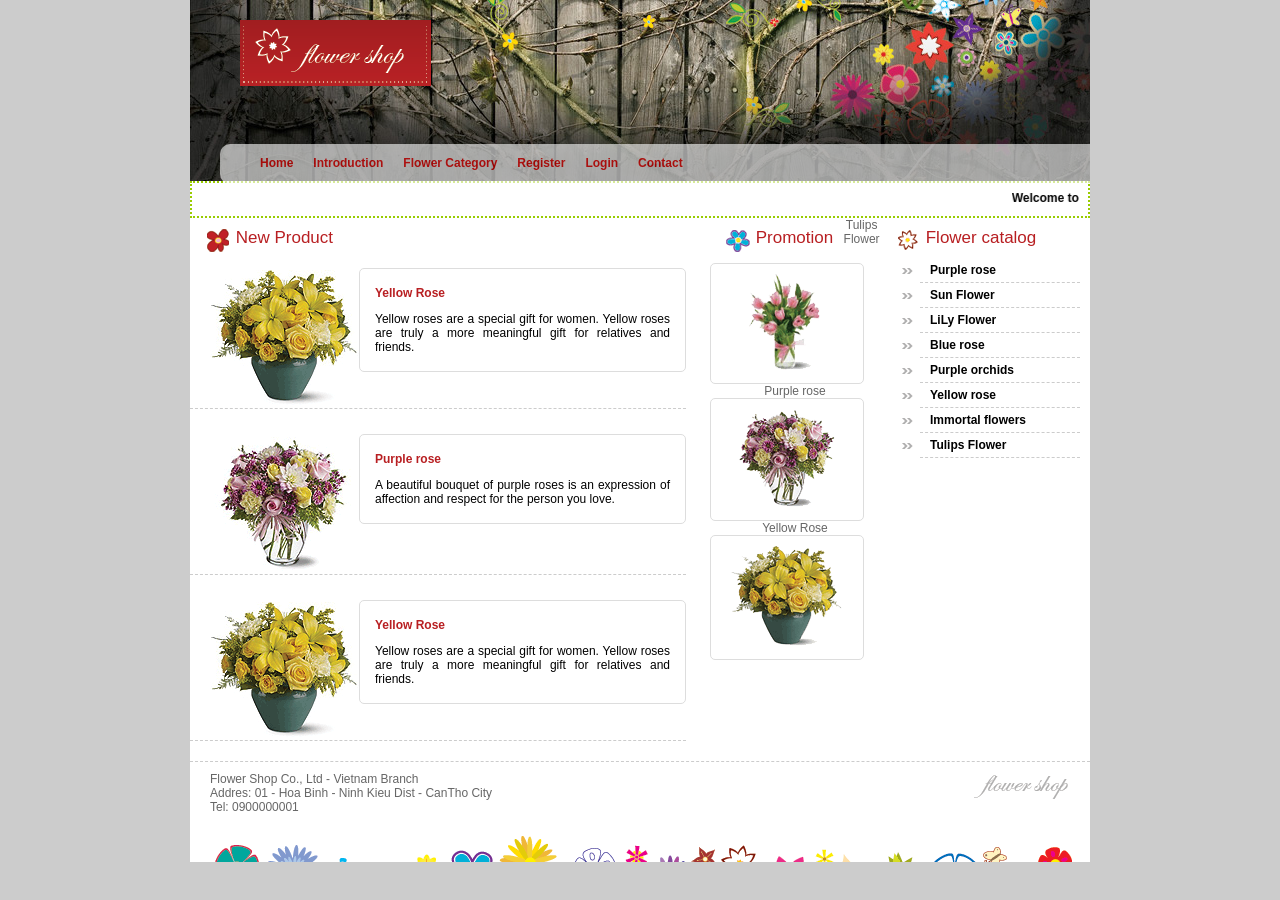
<file: Flower Shop/index.html>
<!DOCTYPE html>
<html>
<head>
    <meta http-equiv="Content-Type" content="text/html; charset=utf-8" />
    <title>Flower website</title>
    <link rel="stylesheet" href="style.css" />
</head>
<body>
    <div id="wrap">
        <header id="header">
            <div id="logo"><img src="images/logo.gif" width="191" height="66" alt="Flower Shop" /></div>
            <nav id="menu_top">
                <ul class="level1">
                    <li><a href="#">Home</a></li>
                    <li><a href="#">Introduction</a></li>
                    <li><a href="#">Flower Category</a>
                        <ul class="level2">
                            <li><a href="#">Sun Flower</a></li>
                            <li><a href="#">Rose Flower</a></li>
                            <li><a href="#">Lily Flower</a></li>
                            <li><a href="#">Tulips Flower</a></li>
                        </ul>
                    </li>
                    <li><a href="dangky.html">Register</a></li>
                    <li><a href="#">Login</a></li>
                    <li><a href="lienhe.html">Contact</a></li>
                </ul>
            </nav>
        </header>

        <div id="welcome">
            <marquee direction="left" behavior="scroll" scrollamount="4">
                Welcome to the online sales website - Flower Shop
            </marquee>
        </div>

        <section id="center_content">
            <div id="left">
                <div class="title"><img src="images/bullet1.gif" align="top" /> New Product</div>
                
                <div class="product">
                    <div class="img"><img src="images/prod1.gif" /></div>
                    <div class="description">
                        <p class="name">Yellow Rose</p>
                        <p class="about">Yellow roses are a special gift for women. Yellow roses are truly a more meaningful gift for relatives and friends.</p>
                    </div>
                </div>
                
                <div class="product">
                    <div class="img"><img src="images/prod2.gif" /></div>
                    <div class="description">
                        <p class="name">Purple rose</p>
                        <p class="about">A beautiful bouquet of purple roses is an expression of affection and respect for the person you love.</p>
                    </div>
                </div>
                
                <div class="product">
                    <div class="img"><img src="images/prod1.gif" /></div>
                    <div class="description">
                        <p class="name">Yellow Rose</p>
                        <p class="about">Yellow roses are a special gift for women. Yellow roses are truly a more meaningful gift for relatives and friends.</p>
                    </div>
                </div>
            </div>

            <div id="right">
                
                <div id="promotion">
                    <div class="title"><img src="images/bullet2.gif" align="top" /> Promotion</div>
                    <div class="product_small">
                        <div class="name">Tulips Flower</div>
                        <div class="img"><img src="images/thumb1.gif" /></div>
                    </div>
                    <div class="product_small">
                        <div class="name">Purple rose</div>
                        <div class="img"><img src="images/thumb2.gif" /></div>
                    </div>
                    <div class="product_small">
                        <div class="name">Yellow Rose</div>
                        <div class="img"><img src="images/thumb3.gif" /></div>
                    </div>
                </div>

                <aside id="categories">
                    <div class="title"><img src="images/bullet5.gif" align="top" /> Flower catalog</div>
                    <ul class="menu_right">
                        <li>Purple rose</li>
                        <li>Sun Flower</li>
                        <li>LiLy Flower</li>
                        <li>Blue rose</li>
                        <li>Purple orchids</li>
                        <li>Yellow rose</li>
                        <li>Immortal flowers</li>
                        <li>Tulips Flower</li>
                    </ul>
                </aside>

            </div> </section> <div style="clear:both"></div>
        <footer id="footer">
            <div class="left"> Flower Shop Co., Ltd - Vietnam Branch
                <br /> Addres: 01 - Hoa Binh - Ninh Kieu Dist - CanTho City
                <br /> Tel: 0900000001
            </div>
            <div class="right"><img src="images/footer_logo.gif" width="97" height="29" />
            </div>
        </footer>
    </div> </body>
</html>
</file>
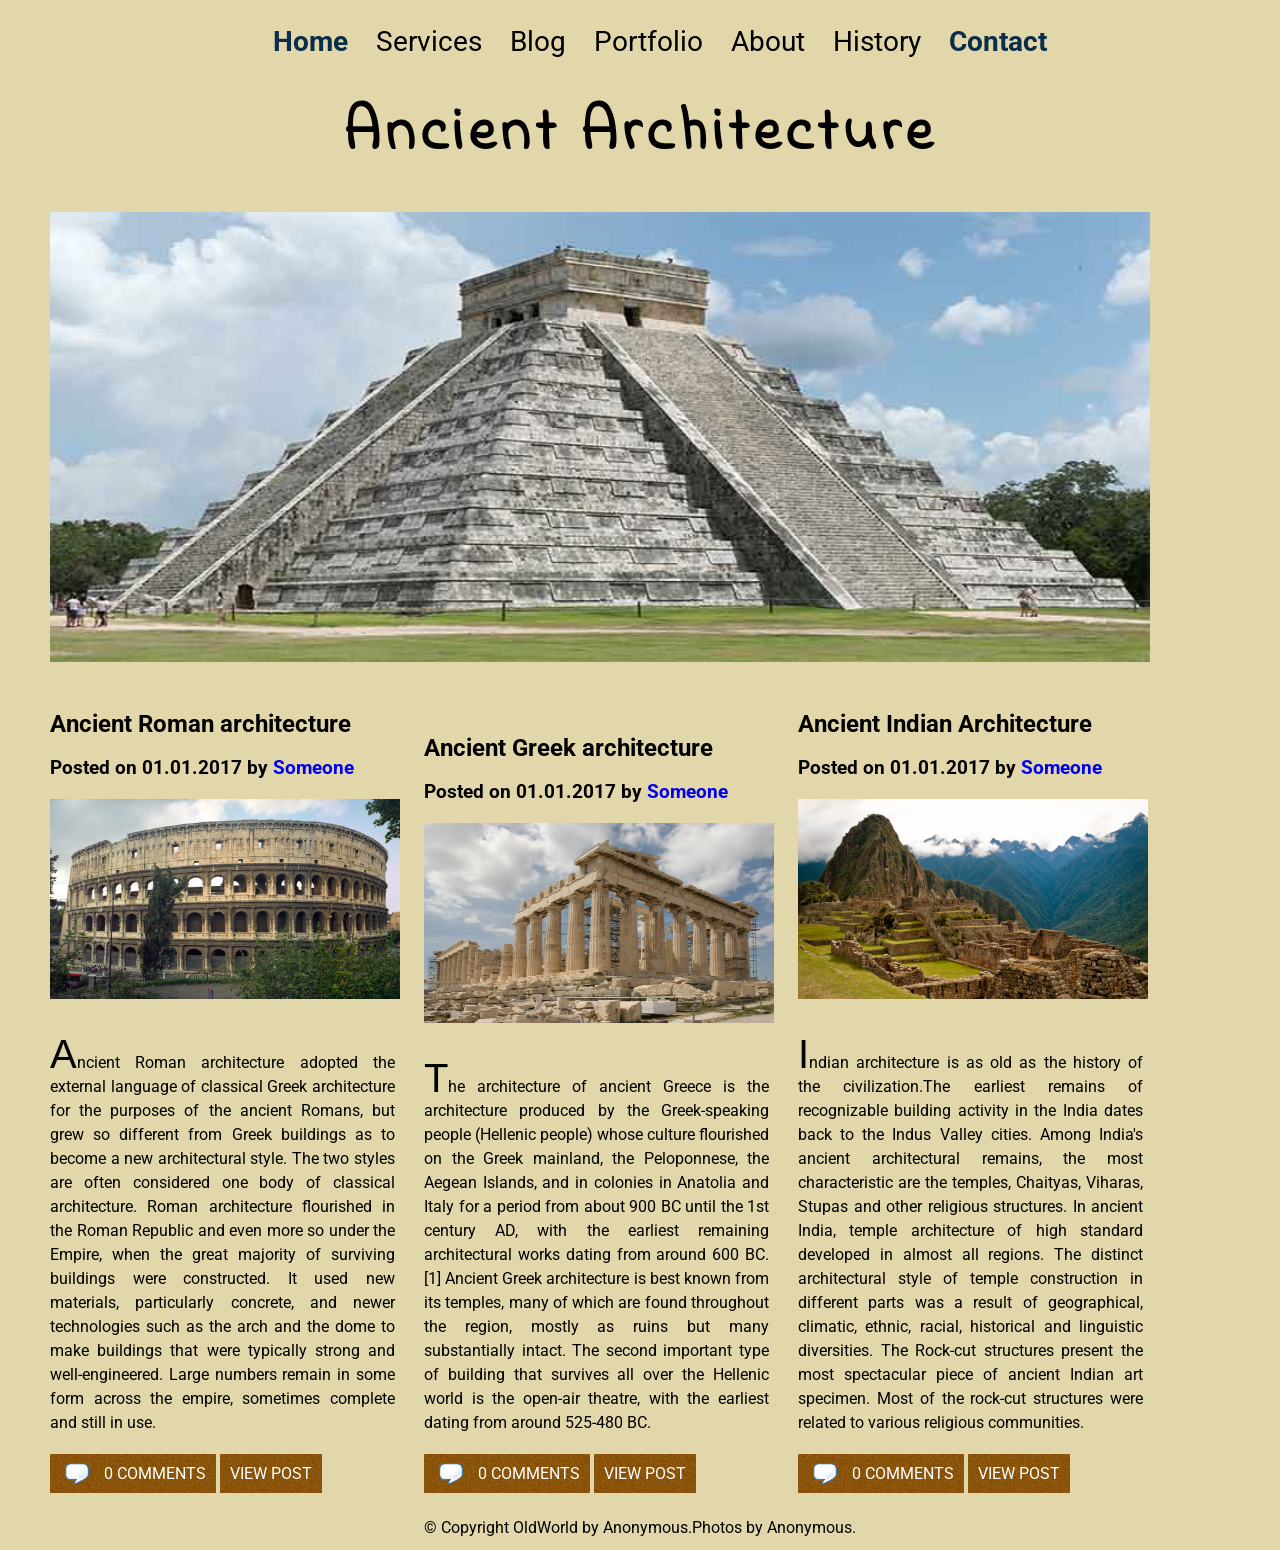
<file: Ancient Architecture/ancient-architecture.html>
<!DOCTYPE html>
<html lang="en">
<head>
    <meta charset="UTF-8">
    <title>Ancient Architecture</title>
    <link rel="stylesheet" type="text/css" href="ancient-architecture.css"/>
</head>
<body>
<nav>
    <ul>
        <li><a href="#" class="home">Home</a></li>
        <li><a href="#">Services</a></li>
        <li><a href="#">Blog</a></li>
        <li><a href="#">Portfolio</a></li>
        <li><a href="#">About</a></li>
        <li><a href="#">History</a></li>
        <li><a href="#">Contact</a></li>
    </ul>
</nav>
<h1>Ancient Architecture</h1>
<div class="img-container">
    <img src="images/Mayan_Architecture.jpg" alt="mayan-architecture"/>
</div>

<main>
    <article>
        <h2>Ancient Roman architecture</h2>
        <h3>Posted on 01.01.2017 by <a href="#">Someone</a></h3>
        <img src="images/Roma.jpg" alt="rome"/>
        <p>
            Ancient Roman architecture adopted the external language of classical Greek architecture for the
            purposes of the ancient Romans, but grew so different from Greek buildings as to become a new
            architectural style. The two styles are often considered one body of classical architecture. Roman
            architecture flourished in the Roman Republic and even more so under the Empire, when the great
            majority of surviving buildings were constructed. It used new materials, particularly concrete, and
            newer technologies such as the arch and the dome to make buildings that were typically strong and
            well-engineered. Large numbers remain in some form across the empire, sometimes complete and still
            in use.
        </p>
        <p>
            <span class="comments"><a href="#">0 comments</a></span>

            <span class="readmore"><a href="#">view post</a></span>
        </p>
    </article>

    <article>
        <h2>Ancient Greek architecture</h2>
        <h3>Posted on 01.01.2017 by <a href="#">Someone</a></h3>
        <img src="images/Greek.jpg" alt=""/>
        <p>
            The architecture of ancient Greece is the architecture produced by the Greek-speaking people
            (Hellenic people) whose culture flourished on the Greek mainland, the Peloponnese, the Aegean
            Islands, and in colonies in Anatolia and Italy for a period from about 900 BC until the 1st century
            AD, with the earliest remaining architectural works dating from around 600 BC.[1]
            Ancient Greek architecture is best known from its temples, many of which are found throughout the
            region, mostly as ruins but many substantially intact. The second important type of building that
            survives all over the Hellenic world is the open-air theatre, with the earliest dating from around
            525-480 BC.
        </p>
        <p>
            <span class="comments"><a href="#">0 comments</a></span>

            <span class="readmore"><a href="#">view post</a></span>
        </p>
    </article>


    <article>
        <h2>Ancient Indian Architecture</h2>
        <h3>Posted on 01.01.2017 by <a href="#">Someone</a></h3>
        <img src="images/ancient-indian-architecture.jpg" alt=""/>
        <p>
            Indian architecture is as old as the history of the civilization.The earliest remains of
            recognizable building activity in the India dates back to the Indus Valley cities. Among India's
            ancient architectural remains, the most characteristic are the temples, Chaityas, Viharas, Stupas
            and other religious structures. In ancient India, temple architecture of high standard developed in
            almost all regions. The distinct architectural style of temple construction in different parts was a
            result of geographical, climatic, ethnic, racial, historical and linguistic diversities.
            The Rock-cut structures present the most spectacular piece of ancient Indian art specimen. Most of
            the rock-cut structures were related to various religious communities.
        </p>
        <p>
            <span class="comments"><a href="#">0 comments</a></span>

            <span class="readmore"><a href="#">view post</a></span>
        </p>
    </article>
</main>
<footer>
    &copy; Copyright OldWorld by Anonymous.Photos by Anonymous.
</footer>
</body>
</html>
</file>
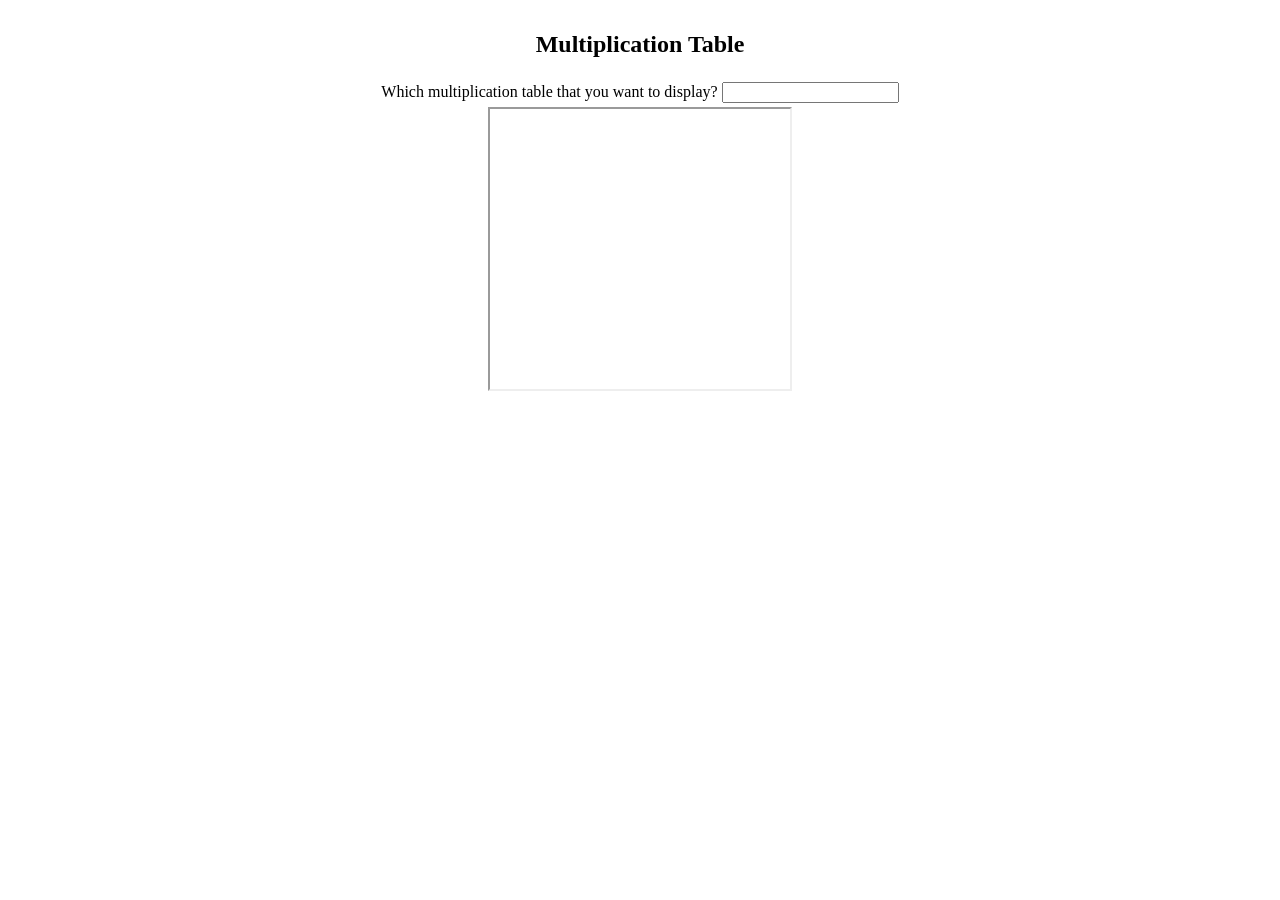
<file: buoi11/ex11.html>
<!DOCTYPE HTML>
<html>
<head>
<meta charset="utf-8">
<meta name="viewport" content="width=device-width,initial-scale=1.0">
<title>Simple Calculator</title>
<script>
function display() {
    var a = document.f.a.value;  
    var iframe = document.getElementById("view_area");
    var iframeDoc = iframe.contentDocument || iframe.contentWindow.document;
    iframeDoc.open();
    iframeDoc.write("");
    
    if(a == "" || isNaN(a)) {
        iframeDoc.write("<font color='red'>You must enter a number</font>");
    } else {
        iframeDoc.write("<b>Multiplication table of " + a + ":</b><br/>");
        for(var i = 1; i <= 10; i++) {
            iframeDoc.write(a + " x " + i + " = " + (a * i) + "<br/>");
        }
    }
    iframeDoc.close();  
}
</script>
</head>
<body>
<form name="f">
    <table border="0" align="center">
        <tr>
            <td colspan="2" align="center">
                <h2>Multiplication Table</h2>
            </td>
        </tr>
        <tr> 
            <td align="right">Which multiplication table that you want to display?</td>
            <td><input name="a" size="5" type="number" onchange="display()" onkeyup="display()"></td>
        </tr>
        <tr>
            <td colspan="2" align="center">
                <iframe id="view_area" src="about:blank" width="300" height="280"></iframe>
            </td>
        </tr>
    </table>
</form>
</body>
</html>
</file>
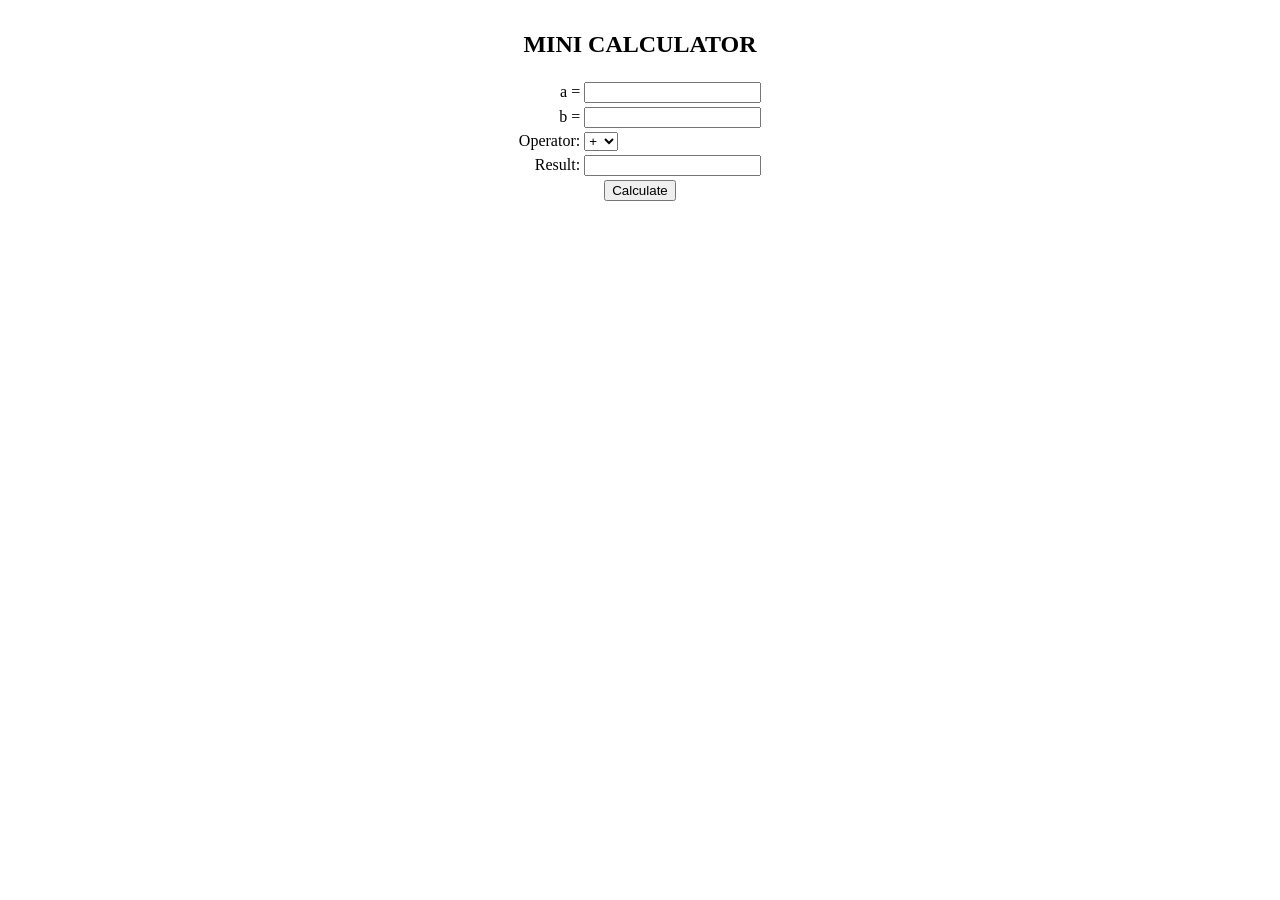
<file: buoi12/buoi12.html>
<!DOCTYPE HTML>
<html>
<head>
<meta charset="utf-8">
<title>Mini calculator</title>
<script language="javascript">
function calculate() {
    var a = document.frmCal.txta;
    var b = document.frmCal.txtb;
    var o = document.frmCal.slto;
    var r = document.frmCal.txtr;

    var numberFormat = /^[+-]?\d+(\.\d+)?$/;

    if(numberFormat.test(a.value) == false) {
        alert("a must be a number!");
        a.focus();
    } else if(numberFormat.test(b.value) == false) {
        alert("b must be a number!");
        b.focus();
    }
    else if((o.value=="/" || o.value=="%") && parseInt(b.value)==0) {
        alert("b can't be 0!");
        r.value = "";
        b.focus();
    } else
        r.value = eval(a.value + o.value + b.value);
}
</script>
</head>
<body>
<form name="frmCal">
    <table border="0" align="center">
        <tr><td colspan="2" align="center">
            <h2>MINI CALCULATOR </h2></td></tr>
        <tr><td align="right">a = </td>
            <td><input name="txta" /></td></tr>
        <tr><td align="right">b = </td>
            <td><input name="txtb" /></td></tr>
        <tr><td align="right">Operator: </td>
            <td><select name="slto">
                <option value="+">+</option>
                <option value="-">-</option>
                <option value="*">*</option>
                <option value="/">/</option>
                <option value="%">%</option>
            </select>
            </td></tr>
        <tr><td align="right">Result: </td>
            <td><input name="txtr" readonly /></td></tr>
        <tr><td colspan="2" align="center">
            <input type="button" value="Calculate" 
                   onClick="calculate()">
        </td></tr>
    </table>
</form>
</body>
</html>
</file>
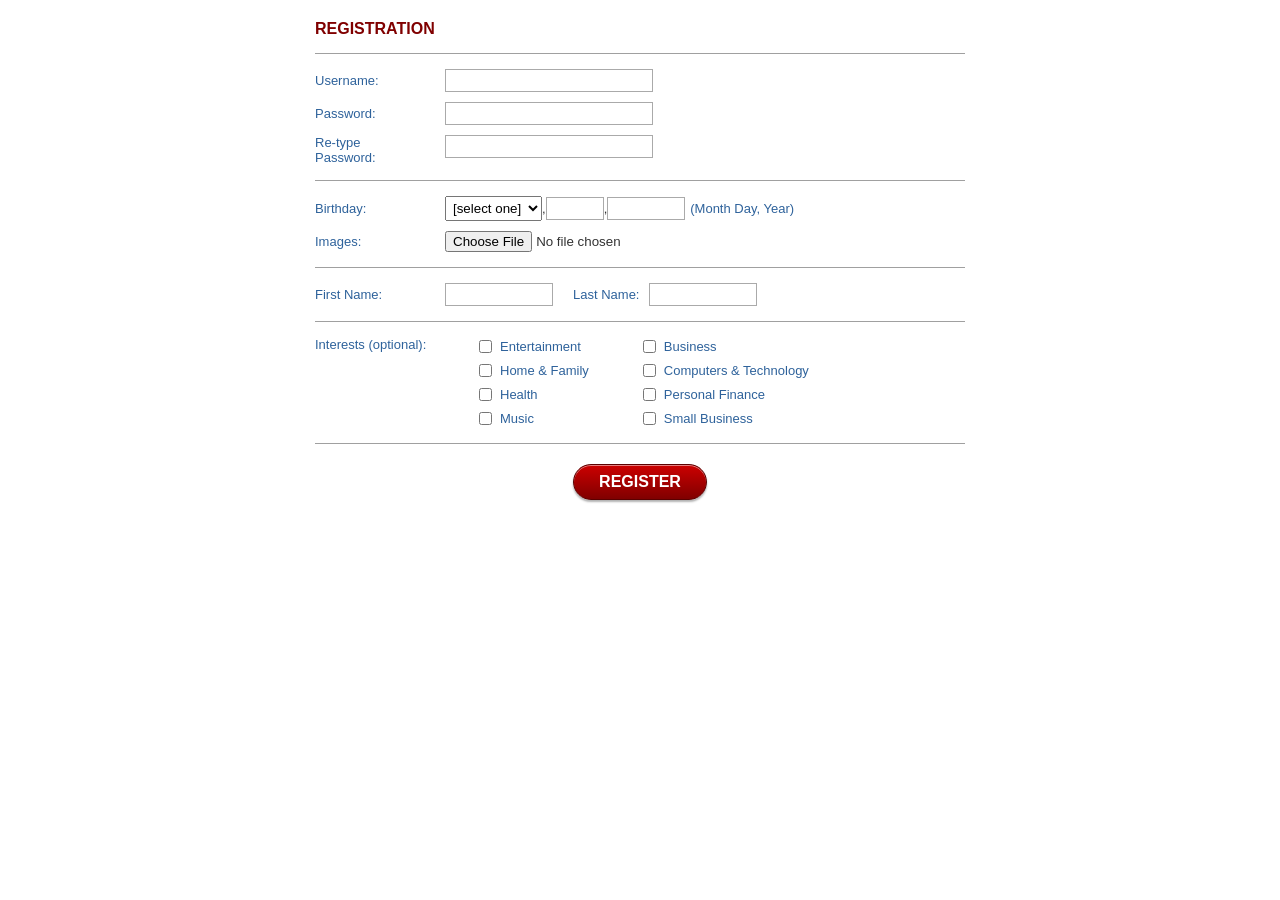
<file: buoi13/buoi13.html>
<!DOCTYPE html>
<html lang="en">
<head>
<meta charset="UTF-8">
<meta name="viewport" content="width=device-width, initial-scale=1.0">
<title>Registration Form</title>
<style>
    body {
        font-family: Arial, sans-serif;
        font-size: 13px;
        color: #333;
    }

    .form-container {
        width: 650px;
        margin: 20px auto;
    }

    h2 {
        color: #800000;
        font-size: 16px;
        margin-bottom: 10px;
    }

    hr {
        border: 0;
        border-top: 1px solid #a0a0a0;
        margin: 15px 0;
    }

    .row {
        display: flex;
        margin-bottom: 10px;
        align-items: center;
    }

    .row.align-top {
        align-items: flex-start;
    }

    .label {
        width: 130px;
        color: #2e629b;
        flex-shrink: 0;
    }

    .input-field {
        width: 200px;
        padding: 3px;
        border: 1px solid #aaa;
    }

    .short-input {
        width: 50px;
        padding: 3px;
        border: 1px solid #aaa;
    }

    .hint {
        color: #2e629b;
        margin-left: 5px;
    }

    .inline-group {
        display: flex;
        align-items: center;
    }

    .inline-group .input-field {
        width: 100px;
    }

    .inline-group .second-label {
        color: #2e629b;
        margin: 0 10px 0 20px;
    }

    .interests-container {
        display: flex;
        width: 100%;
    }

    .interests-col {
        display: flex;
        flex-direction: column;
        gap: 5px;
        margin-left: 30px;
    }

    .interests-col label {
        color: #2e629b;
        display: flex;
        align-items: center;
        gap: 5px;
    }

    .submit-container {
        text-align: center;
        margin-top: 20px;
    }

    .btn-register {
        background: linear-gradient(to bottom, #cc0000, #800000);
        border: 1px solid #5a0000;
        color: white;
        font-weight: bold;
        font-size: 16px;
        padding: 8px 25px;
        border-radius: 20px;
        cursor: pointer;
        box-shadow: inset 0px 1px 0px rgba(255,255,255,0.5), 0px 2px 2px rgba(0,0,0,0.3);
    }

    .btn-register:hover {
        background: linear-gradient(to bottom, #e60000, #990000);
    }
</style>
</head>
<body>

<div class="form-container">
    <h2>REGISTRATION</h2>
    
    <hr>
    
    <div class="row">
        <div class="label">Username:</div>
        <input type="text" class="input-field" name="username">
    </div>
    <div class="row">
        <div class="label">Password:</div>
        <input type="password" class="input-field" name="password">
    </div>
    <div class="row align-top">
        <div class="label">Re-type<br>Password:</div>
        <input type="password" class="input-field" name="re_password">
    </div>
    
    <hr>
    
    <div class="row">
        <div class="label">Birthday:</div>
        <div class="inline-group">
            <select style="padding: 3px;">
                <option>[select one]</option>
                <option>January</option>
                <option>February</option>
                <option value="3">March</option>
                <option value="4">April</option>
                <option value="5">May</option>
                <option value="6">June</option>
                <option value="7">July</option>
                <option value="8">August</option>
                <option value="9">September</option>
                <option value="10">October</option>
                <option value="11">November</option>
                <option value="12">December</option>
            </select> , 
            <input type="text" class="short-input" name="day"> , 
            <input type="text" class="short-input" name="year" style="width: 70px;">
            <span class="hint">(Month Day, Year)</span>
        </div>
    </div>
    <div class="row">
        <div class="label">Images:</div>
        <input type="file" name="image">
    </div>
    
    <hr>
    
    <div class="row">
        <div class="label">First Name:</div>
        <div class="inline-group">
            <input type="text" class="input-field" name="first_name">
            <div class="second-label">Last Name:</div>
            <input type="text" class="input-field" name="last_name">
        </div>
    </div>
    
    <hr>
    
    <div class="row align-top">
        <div class="label" style="width: auto; min-width: 130px;">Interests (optional):</div>
        <div class="interests-container">
            <div class="interests-col">
                <label><input type="checkbox" name="interest" value="Entertainment"> Entertainment</label>
                <label><input type="checkbox" name="interest" value="Home"> Home & Family</label>
                <label><input type="checkbox" name="interest" value="Health"> Health</label>
                <label><input type="checkbox" name="interest" value="Music"> Music</label>
            </div>
            <div class="interests-col" style="margin-left: 50px;">
                <label><input type="checkbox" name="interest" value="Business"> Business</label>
                <label><input type="checkbox" name="interest" value="Tech"> Computers & Technology</label>
                <label><input type="checkbox" name="interest" value="Finance"> Personal Finance</label>
                <label><input type="checkbox" name="interest" value="SmallBusiness"> Small Business</label>
            </div>
        </div>
    </div>
    
    <hr>
    
    <div class="submit-container">
        <button type="submit" class="btn-register">REGISTER</button>
    </div>
</div>

</body>
</html>
</file>
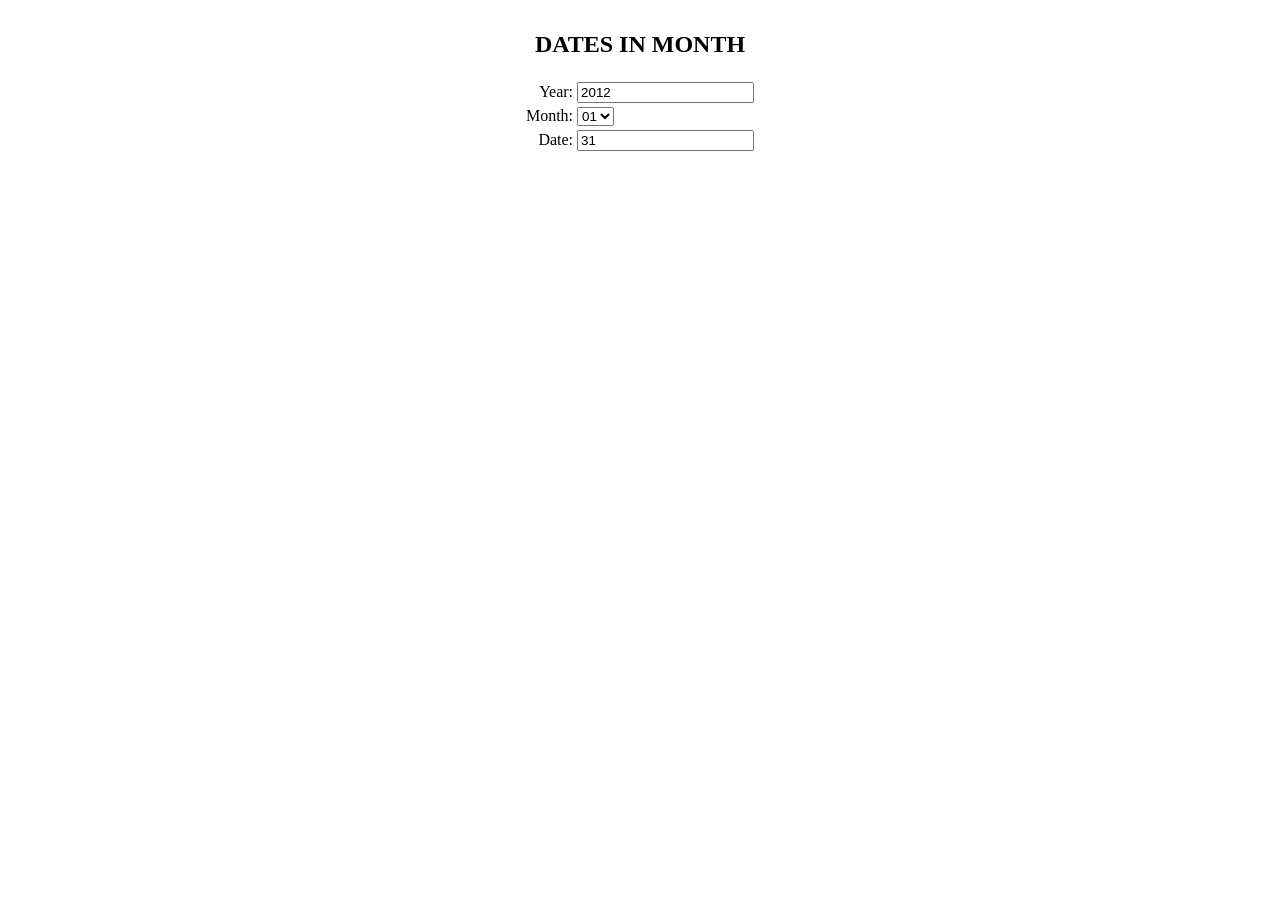
<file: Buổi 10/buoi10.html>
<!DOCTYPE HTML>
<html>
<head>
<meta charset="utf-8">
<title>Dates in month</title>
<script language="javascript">
function isLeapYear(n) {
    return (n%4==0 && n%100!=0) || n%400==0;
}
function update() {
    year  = document.f.year;
    month = document.f.month;
    date  = document.f.date;
    if(year.value=="" || isNaN(year.value)) {
        date.value = "Year must a number";
        year.focus();
    } else
        switch(month.value) {
            case "1":
            case "3":
            case "5":
            case "7":
            case "8":
            case "10":
            case "12":
                date.value = 31;
                break;
            case "4":
            case "6":
            case "9":
            case "11":
                date.value = 30;
                break;
            case "2":
                date.value = isLeapYear(year.value)? 29: 28;
                break;
        }
}
</script>
</head>
<body onload="update()">
<form name="f">
    <table border="0" align="center">
        <tr><td colspan="2" align="center">
            <h2>DATES IN MONTH</h2></td></tr>
        <tr><td align="right">Year: </td>
            <td><input name="year" value="2012"
                       onblur="update()" /></td>
        </tr>
        <tr><td align="right">Month: </td>
            <td><select name="month" onblur="update()">
                <option value="1">01</option>
                <option value="2">02</option>
                <option value="3">03</option>
                <option value="4">04</option>
                <option value="5">05</option>
                <option value="6">06</option>
                <option value="7">07</option>
                <option value="8">08</option>
                <option value="9">09</option>
                <option value="10">10</option>
                <option value="11">11</option>
                <option value="12">12</option>
            </select>
            </td></tr>
        <tr><td align="right">Date: </td>
            <td><input name="date" readonly="readonly" /></td>
        </tr>
    </table>
</form></body></html>
</file>
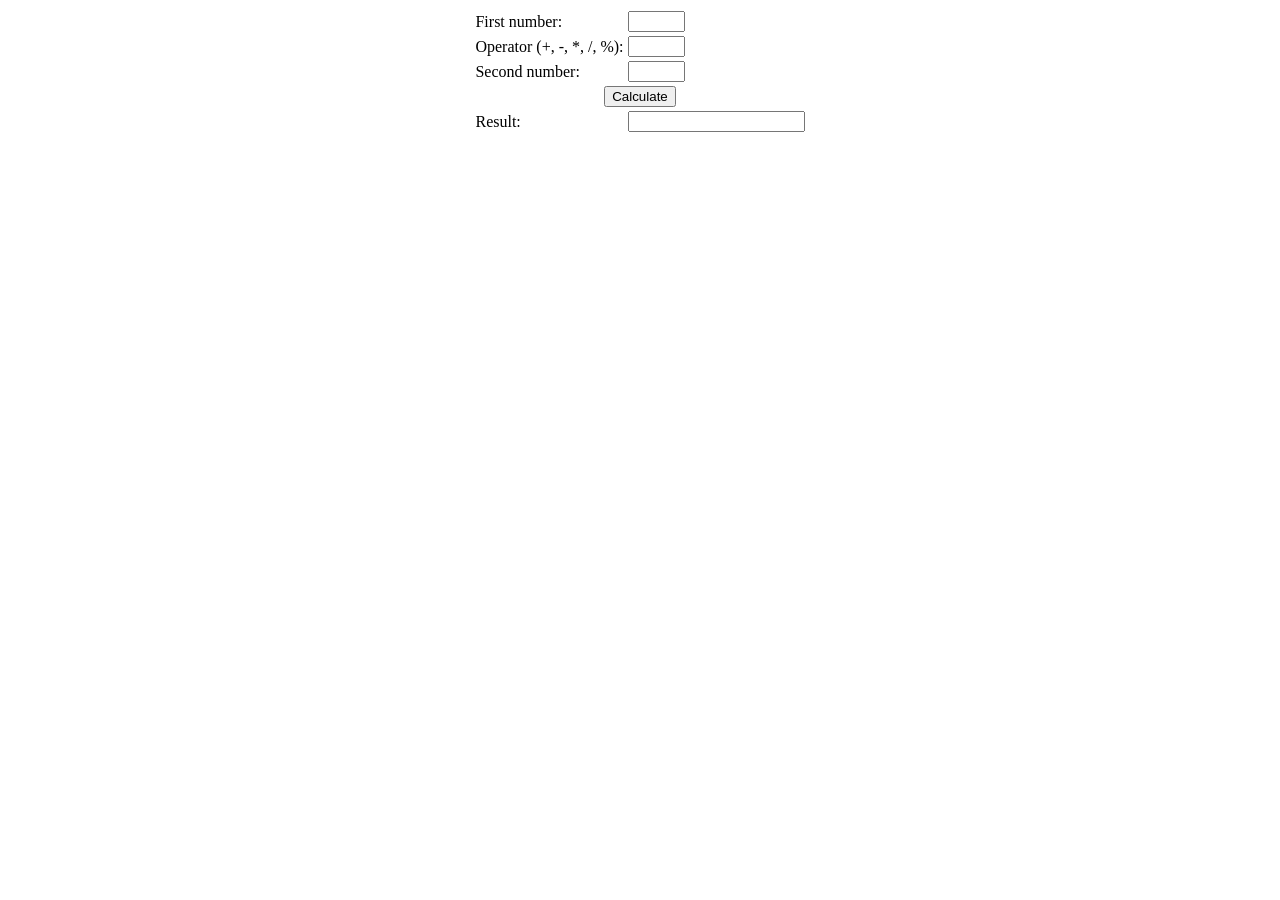
<file: buổi 11/ex11.html>
<!DOCTYPE HTML>
<html>
<head>
<meta charset="utf-8">
<title>Simple Calculator</title>
<script language="javascript">
function calculate() {
    var f = document.f;
    var n1 = f.n1.value;
    var op = f.op.value;
    var n2 = f.n2.value;

    var regex = /^\d+$/;

    if (!regex.test(n1) || !regex.test(n2)) {
        alert("You must enter a valid number!");
        return;
    }

    try {
        var result = eval(n1 + op + n2);
        f.result.value = result;
    } catch (e) {
        alert("Invalid expression!");
    }
}
</script>
</head>
<body>
<form name="f">
    <table border="0" align="center">
    <tr>
        <td>First number:</td>
        <td><input type="text" name="n1" size="5"></td>
    </tr>
    <tr>
        <td>Operator (+, -, *, /, %):</td>
        <td><input type="text" name="op" size="5"></td>
    </tr>
    <tr>
        <td>Second number:</td>
        <td><input type="text" name="n2" size="5"></td>
    </tr>
    <tr>
        <td colspan="2" align="center">
            <input type="button" value="Calculate" onclick="calculate()">
        </td>
    </tr>
    <tr>
        <td>Result:</td>
        <td><input type="text" name="result" readonly></td>
    </tr>
    </table>
</form>
</body>
</html>
</file>
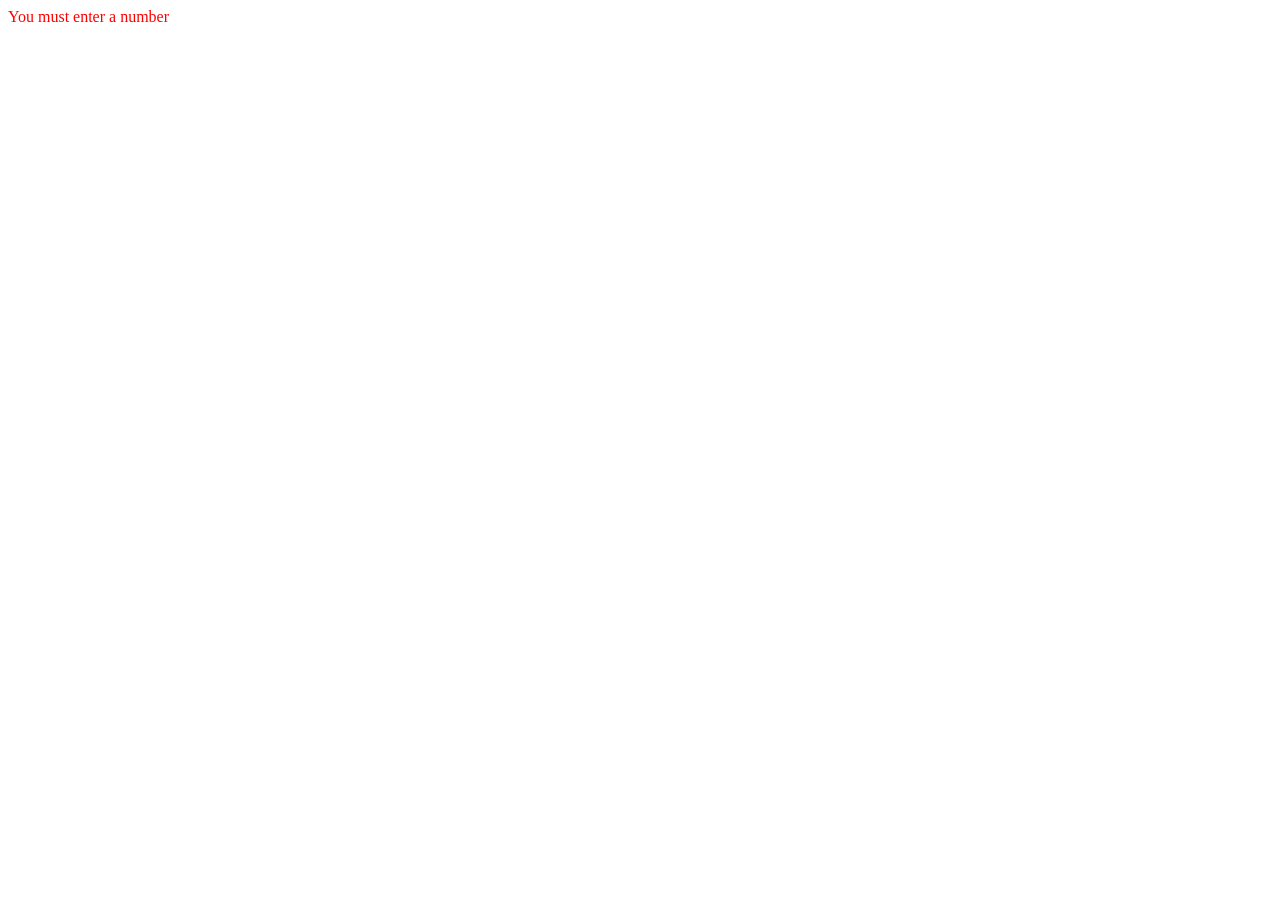
<file: Buổi 9/ex03.html>
<html>
<head>
<meta http-equiv="Content-Type" content="text/html; charset=utf-8" />
<title>ex03</title>
<script language="javascript">
var txta = prompt("Enter any integer");

if(txta == null || txta == "" || isNaN(txta))
    document.write("<font color='red'>You must enter a number</font>");
else if(txta % 2 == 0)
    document.write("<font color='green'><b>" + txta + " is an even number</b></font>");
else
    document.write("<font color='blue'><i>" + txta + " is an odd number</i></font>");
</script>
</head>
<body>
</body>
</html>
</file>
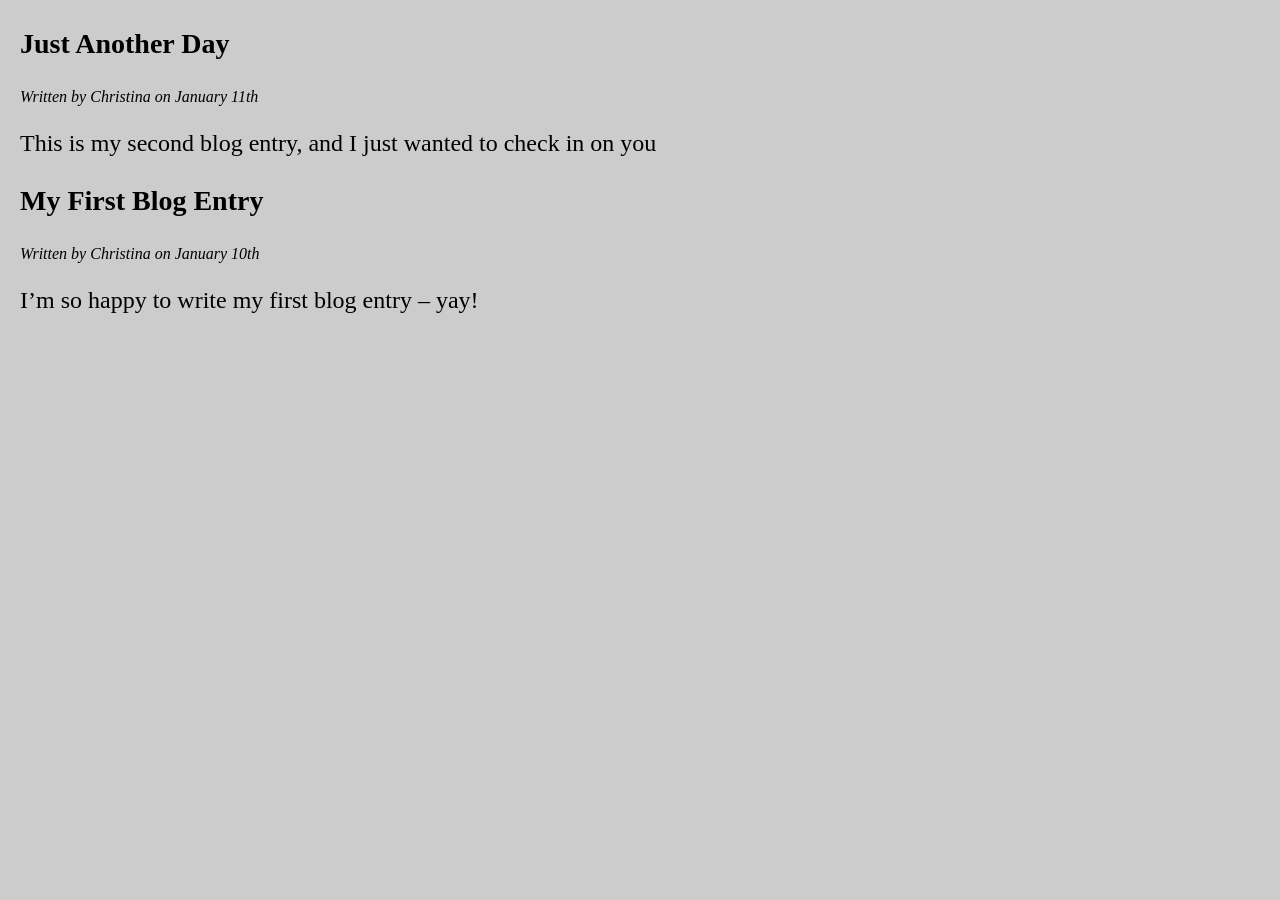
<file: Page Content/pagecontent.html>
<!DOCTYPE html>
<html lang="vi">
<head>
    <meta charset="UTF-8">
    <title>Page Content</title>
    <link rel="stylesheet" href="pagecontent.css">
</head>
<body>
    <section>
        <article>
            <header>
                <h1>Just Another Day</h1>
                <p>Written by Christina on January 11th</p>
            </header>
            <p>This is my second blog entry, and I just wanted to check in on you</p>
        </article>
        <article>
            <header>
                <h1>My First Blog Entry</h1>
                <p>Written by Christina on January 10th</p>
            </header>
            <p>I’m so happy to write my first blog entry – yay!</p>
        </article>
    </section>
</body>
</html>
</file>
<file: Flower Shop/style.css>
BODY {
    margin: auto;
    padding: 0px;
    background: #CCCCCC;
    font-family: Verdana, Geneva, sans-serif;
    font-size: 12px;
}
#wrap {
    background: #ffffff;
    margin: auto;
    width: 900px;
    height: auto;
}
header {
    background: url(images/header.jpg);
    height: 181px;
    width: 900px;
}
#logo {
    padding: 20px 0 0 50px;
}
#menu_top {
    margin-top: 55px;
    margin-left: 30px;
    background: #ffffff;
    height: 40px;
    opacity: 0.6;
    border-radius: 10px 0px 0px 10px;
}
.level1 {
    clear: both;
    list-style-type: none;
    padding-top: 12px;
    opacity: 1.0;
    color: #000;
    position: relative;
}
.level1 li {
    display: inline;
    float: left;
    padding: 0px 20px 0px 0px;
    height: 27px;
    font-weight: bold;
}
.level1 li a,
.level1 li a:visited {
    color: red;
    text-decoration: none;
}
.level1 li a:hover {
    color: green;
}
.level2 {
    display: none;
    position: absolute;
    padding: 0px;
    margin-top: 11px;
}
.level1 li:hover>.level2 {
    display: block;
}
.level2 li {
    float: none;
    position: relative;
    display: block;
    padding: 10px;
    height: auto;
    background: #ccc;
}
.level2 li:hover {
    background: #CC0;
}
#welcome {
    background: #fff;
    padding: 8px;
    vertical-align: middle;
    border: dotted 2px #9C0;
    font-weight: bold;
}
#center_content {
    background: url(images/center_bg.gif) repeat-y;
    width: 900px;
}
#center_content #left {
    width: 500px;
    min-height: 200px;
    float: left;
}
.title {
    color: #B81F22;
    font-size: 17px;
    float: left;
    margin: 10px 10px 10px 15px;
}
.product {
    border-bottom: dashed 1px #ccc;
    float: left;
    margin-top: 5px;
    margin-bottom: 20px;
}
.product .img {
    clear: both;
    float: left;
    margin-left: 20px;
}
.product .description {
    float: right;
    width: 295px;
    padding: 5px 15px;
    border: solid 1px #ddd;
    border-radius: 5px;
}
.product .name {
    color: #B81F22;
    font-weight: bold;
}
.product .about {
    text-align: justify;
}

#center_content #right {
    width: 380px;
    min-height: 200px;
    float: right;
}
#promotion {
    float: left;
    width: 170px;
}
.product_small {
    margin-bottom: 15px;
}
.product_small .name {
    text-align: center;
    color: #666;
}
.product_small .img {
    border-radius: 5px;
    border: solid 1px #ddd;
    text-align: center;
    padding: 10px;
    width: 132px;
    float: left;
}
#categories {
    float: left;
    width: 200px;
}
.menu_right {
    list-style-type: none;
    list-style-image: url(images/left_menu_bullet.gif);
}
.menu_right li {
    padding: 5px 5px 5px 10px;
    border-bottom: dashed 1px #ccc;
    font-weight: bold;
}

#footer {
    background: url(images/footer_bg.gif) no-repeat bottom;
    height: 100px;
    border-top: dashed 1px #ccc;
}
#footer .left {
    float: left;
    width: 600px;
    padding: 10px 10px 10px 20px;
    color: #666666;
}
#footer .right {
    float: right;
    padding: 10px 20px 10px 10px;
}
</file>
<file: Ancient Architecture/ancient-architecture.css>
@import url('https://fonts.googleapis.com/css?family=Indie+Flower');
/* Also import 'Roboto' font */
@import url('https://fonts.googleapis.com/css?family=Roboto');

body {
    font-family: Roboto, sans-serif;
    background: #e2d7aa;
    color: #000000;
    font-size: 16px;
    width: 1180px;
    line-height: 24px;
    margin: 0 auto; 
}

body > div.img-container > img {
    width: 1100px;
    height: 450px;
}

body > div.img-container {
    width: 1600px;
    height: 450px;
    margin-top: 65px;
}

h1 {
    font-size: 60px;
    font-family: 'Indie Flower', cursive;
    letter-spacing: 5px;
    text-align: center;
    margin-top: 65px;
}

a {
    text-decoration: none;
}

nav {
    margin: 30px;
    text-align: center;
}

nav a {
    text-decoration: none;
    font-size: 28px;
    color: #000000;
}

nav ul li {
    list-style: none;
    display: inline;
    padding: 0 12px 0 12px;
}

nav ul li:first-of-type a,
nav ul li:last-of-type a {
    padding-left: 0;
    color: #0a2d4a;
    font-weight: bold;
}

article {
    width: 370px;
    display: inline-block;
}

main {
    margin-top: 30px;
}

main > article img {
    width: 350px;
    height: 200px;
    margin-bottom: 20px;
}

p {
    width: 345px;
    text-align: justify;
    margin-bottom: 20px;
}

article img + p:first-letter {
    font-family: EucrosiaUPC, sans-serif;
    text-transform: uppercase;
    font-size: 40px;
}

.readmore a, .comments a {
    background: url(images/bg2.jpg);
    color: #ffffff;
    padding: 10px;
    margin-top: 10px;
    text-transform: uppercase;
}

footer {
    margin: 0;
    padding: 10px 0 10px 0;
    text-align: center;
}

article p:last-of-type span:first-of-type a::before {
    content: url("images/comment.png");
    position: relative;
    padding: 10px;
    right: 5px;
    top: 7px;
}
</file>
<file: Page Content/pagecontent.css>
body {
    margin: 0;
    padding: 0;
    background: #ccc;
}

section {
    margin-left: 20px;
}

h1 {
    font-size: 28px;
}

header > p {
    font-style: italic;
}

article > p {
    font-size: 24px;
}
</file>
